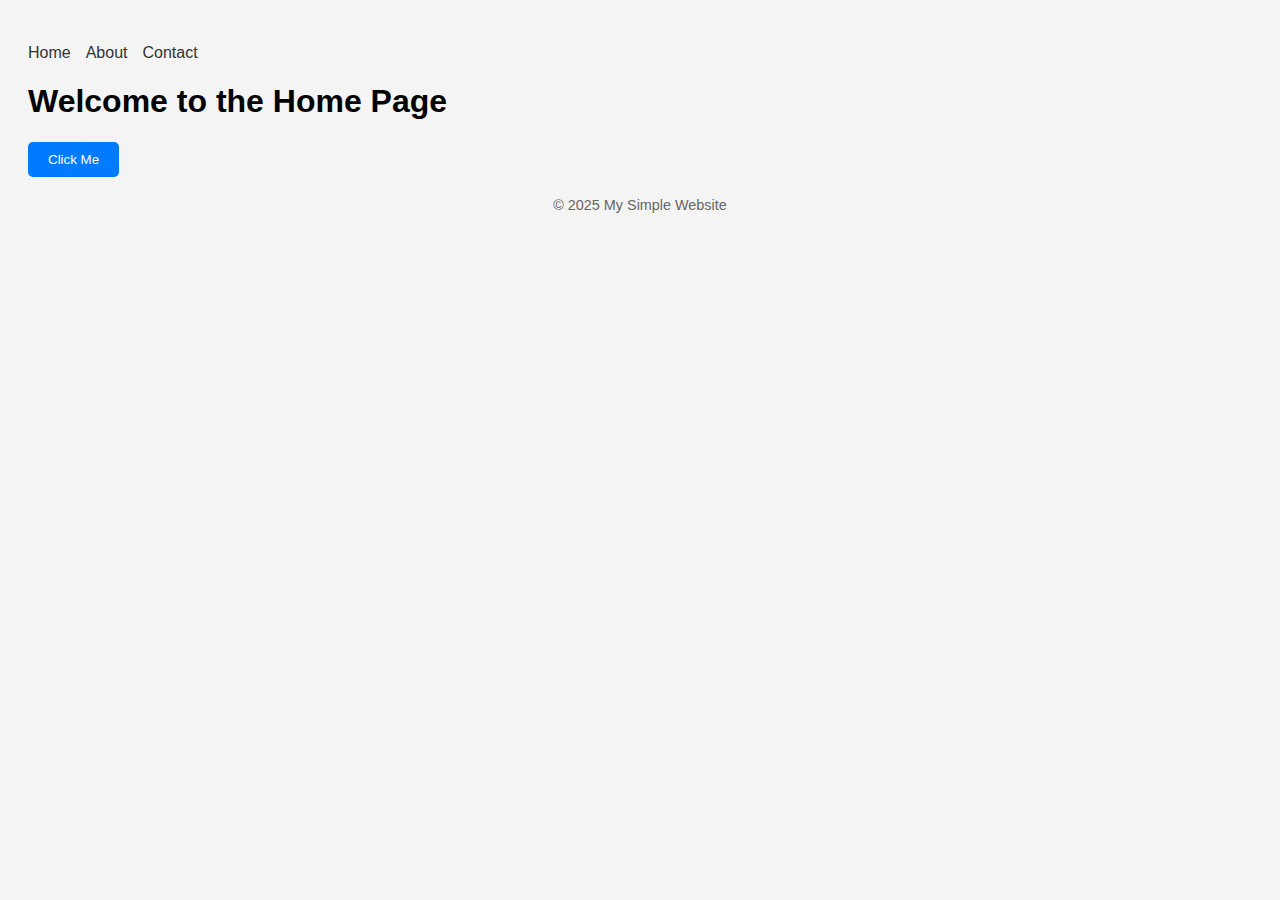
<file: index.html>
<!DOCTYPE html>
<html lang="en">
<head>
  <meta charset="UTF-8">
  <meta name="viewport" content="width=device-width, initial-scale=1.0">
  <title>Welcome to the Home Page</title>
  <link rel="stylesheet" href="style.css">
</head>
<body>
  <div id="header"></div>
  <main>
    <h1>Welcome to the Home Page</h1>
    <button>Click Me</button>
  </main>
  <div id="footer"></div>
  <script src="components.js"></script>
</body>
</html>
</file>
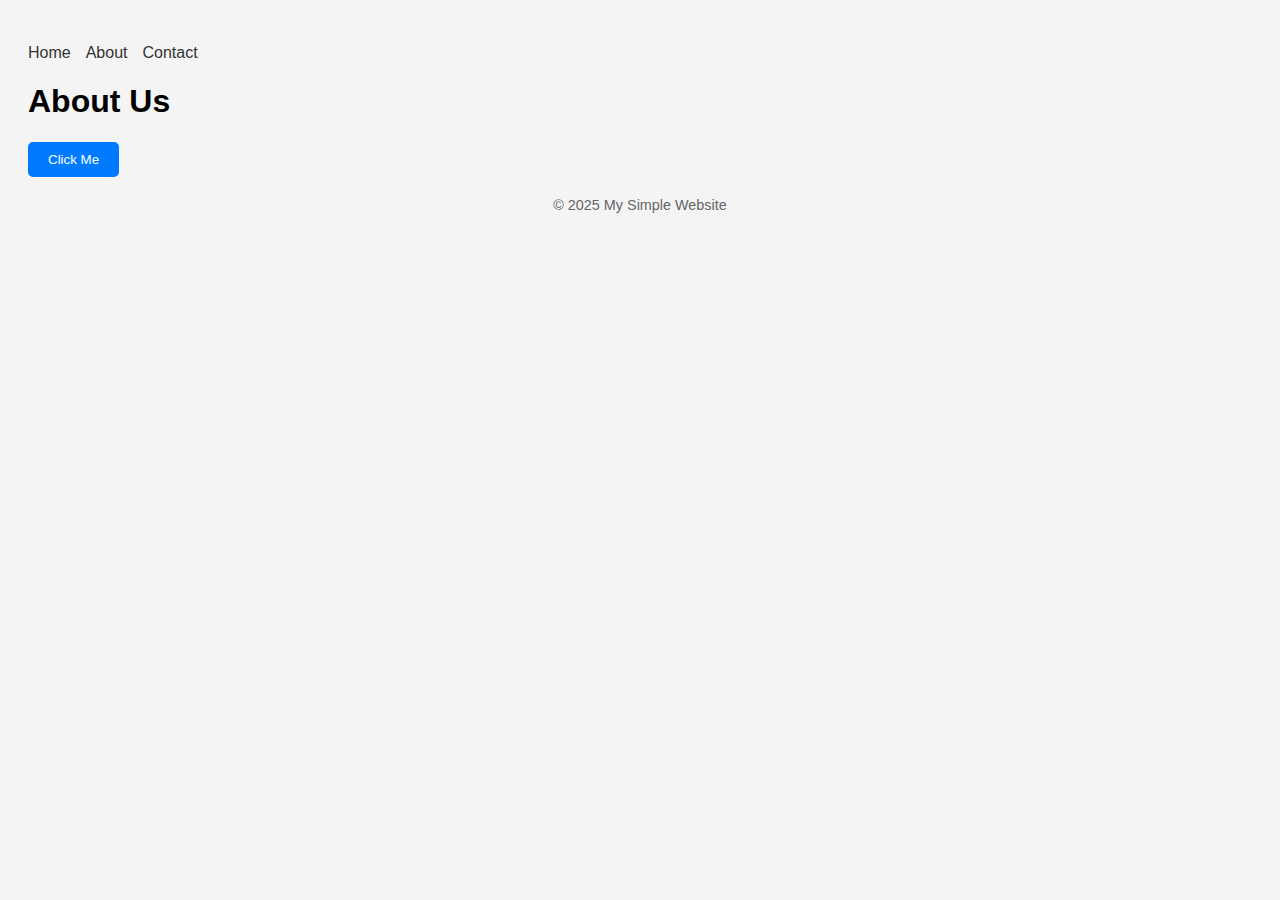
<file: about.html>
<!DOCTYPE html>
<html lang="en">
<head>
  <meta charset="UTF-8">
  <meta name="viewport" content="width=device-width, initial-scale=1.0">
  <title>About Us</title>
  <link rel="stylesheet" href="style.css">
</head>
<body>
  <div id="header"></div>
  <main>
    <h1>About Us</h1>
    <button>Click Me</button>
  </main>
  <div id="footer"></div>
  <script src="components.js"></script>
</body>
</html>
</file>
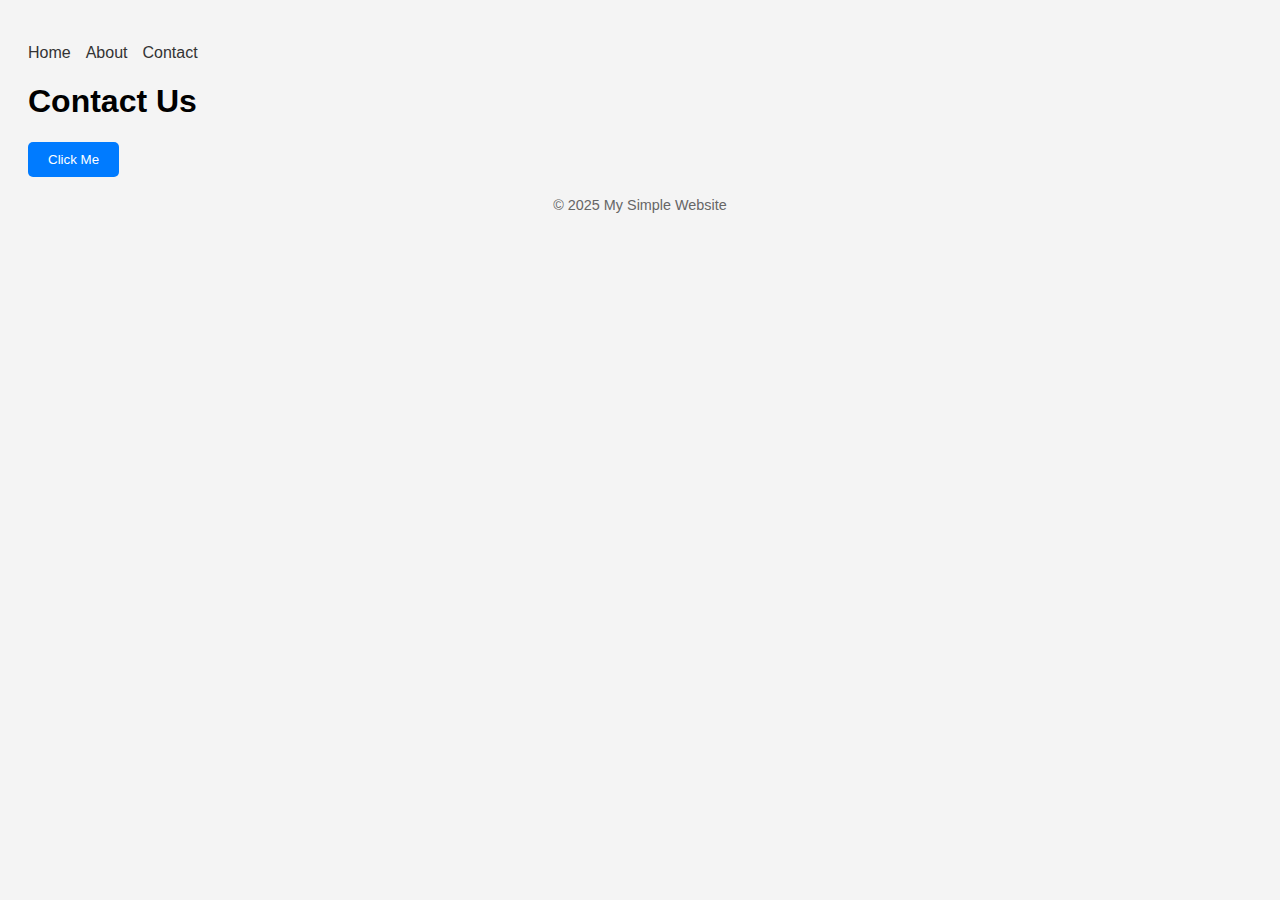
<file: contact.html>
<!DOCTYPE html>
<html lang="en">
<head>
  <meta charset="UTF-8">
  <meta name="viewport" content="width=device-width, initial-scale=1.0">
  <title>Contact Us</title>
  <link rel="stylesheet" href="style.css">
</head>
<body>
  <div id="header"></div>
  <main>
    <h1>Contact Us</h1>
    <button>Click Me</button>
  </main>
  <div id="footer"></div>
  <script src="components.js"></script>
</body>
</html>
</file>
<file: style.css>
body {
    font-family: Arial, sans-serif;
    padding: 20px;
    background: #f4f4f4;
  }
  nav ul {
    list-style-type: none;
    display: flex;
    gap: 15px;
    padding: 0;
  }
  nav ul li a {
    text-decoration: none;
    color: #333;
  }
  footer {
    margin-top: 20px;
    text-align: center;
    font-size: 0.9em;
    color: #666;
  }
  button {
    padding: 10px 20px;
    background: #007BFF;
    color: white;
    border: none;
    border-radius: 5px;
    cursor: pointer;
  }
</file>
